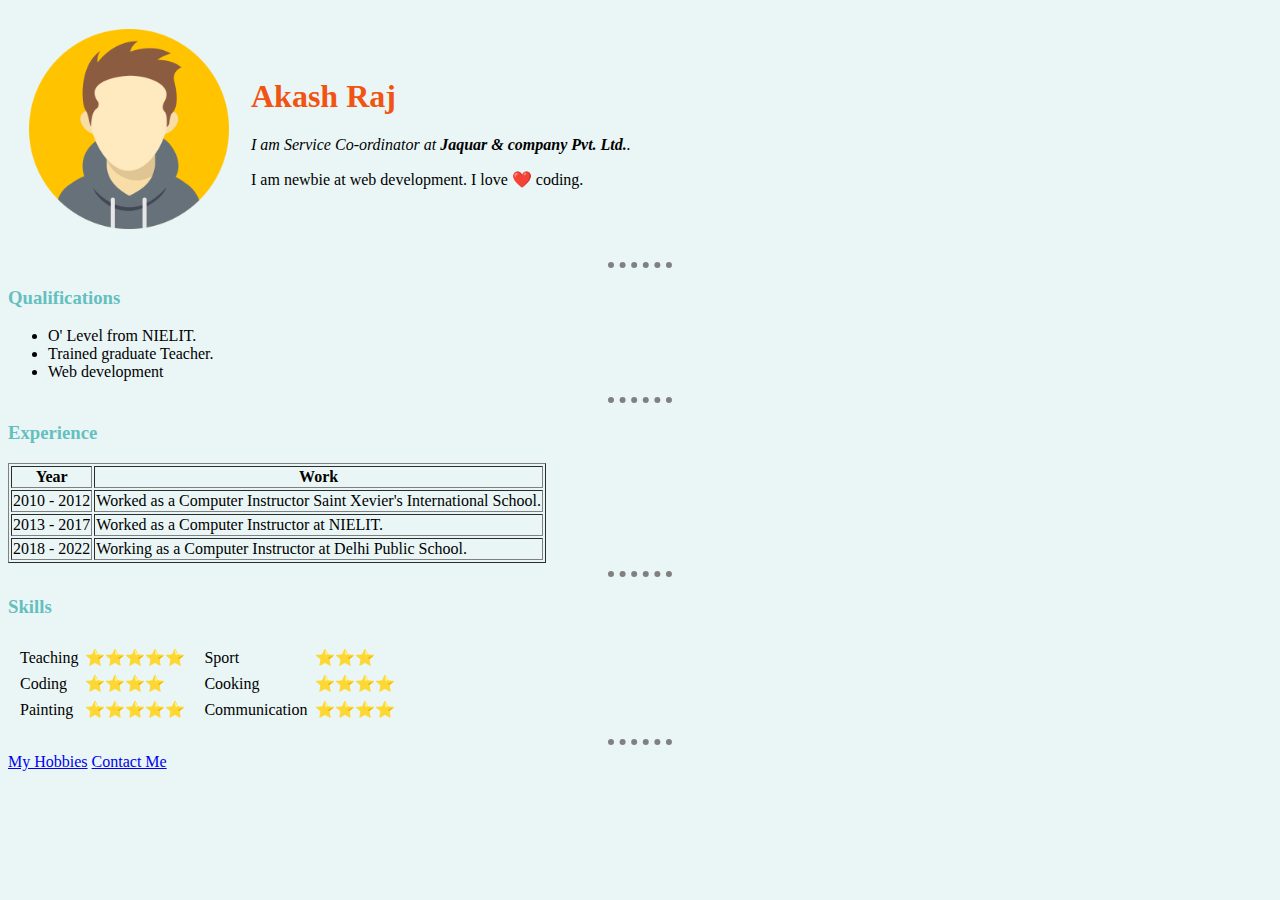
<file: index.html>
<!DOCTYPE HTML>
<html lang="en">
    <head>
        <meta charset="UTF-8">
        <title> Akash's Personal Website</title>
        <link rel="stylesheet" href="css/styles.css">
    </head>
    <body>
        <table cellspacing="20">
            <tr>
                <td>
                    <img src="image/Avatar.png" height="200" Alt="Akash's Avatar">
                </td>

                <td>
                    <h1>Akash Raj</h1>
                    <p><em> I am Service Co-ordinator at <strong>Jaquar & company Pvt. Ltd.</strong>.</em></p>
                    <p>I am newbie at web development. I love ❤️ coding.</p>
                </td>
            </tr>
        </table>

        <hr size="3" noshade>

        <h3>Qualifications</h3>
        <ul>
            <li>O' Level from NIELIT.</li>
            <li>Trained graduate Teacher.</li>
            <li>Web development</li>
        </ul>

        <hr size="3" noshade>

        <h3>Experience</h3>
        <table  border="1">

            <thead>
                <tr>
                    <th>
                        Year
                    </th>
                    <th>
                        Work
                    </th>
                </tr>
            </thead>

            <tbody>
                <tr>
                    <td>
                        2010 - 2012
                    </td>
                    <td>
                        Worked as a Computer Instructor Saint Xevier's International School.
                    </td>
                </tr>
                <tr>
                    <td>
                        2013 - 2017
                    </td>
                    <td>
                        Worked as a Computer Instructor at NIELIT.
                    </td>
                </tr>
                <tr>
                    <td>
                        2018 - 2022
                    </td>
                    <td>
                        Working as a Computer Instructor at Delhi Public School.
                    </td>
                </tr>
            </tbody>
        </table>
        <hr size="3" noshade>

        <h3>Skills</h3>

       <table cellspacing="5">
            <tr>
                <td>
                    <table cellspacing="5">
                        <tr>
                            <td> Teaching </td> <td> ⭐⭐⭐⭐⭐ </td> 
                        </tr>
                        <tr>
                            <td> Coding </td> <td> ⭐⭐⭐⭐ </td>
                        </tr>
                        <tr>
                            <td> Painting </td> <td> ⭐⭐⭐⭐⭐</td> 
                        </tr>
                        
                    </table>
                </td>
                <td>
                    <table cellspacing="5">
                        <tr>
                            <td> Sport </td> <td> ⭐⭐⭐ </td> 
                        </tr>
                        <tr>
                            <td> Cooking </td> <td> ⭐⭐⭐⭐ </td>
                        </tr>
                        <tr>
                            <td> Communication </td> <td> ⭐⭐⭐⭐</td> 
                        </tr>
                        
                    </table>
                </td>
            </tr>
        </table> 

        <hr size="3" noshade>
        <a href="hobbies.html">My Hobbies</a>
        <a href="contacts.html">Contact Me</a>
    </body>
</html>
</file>
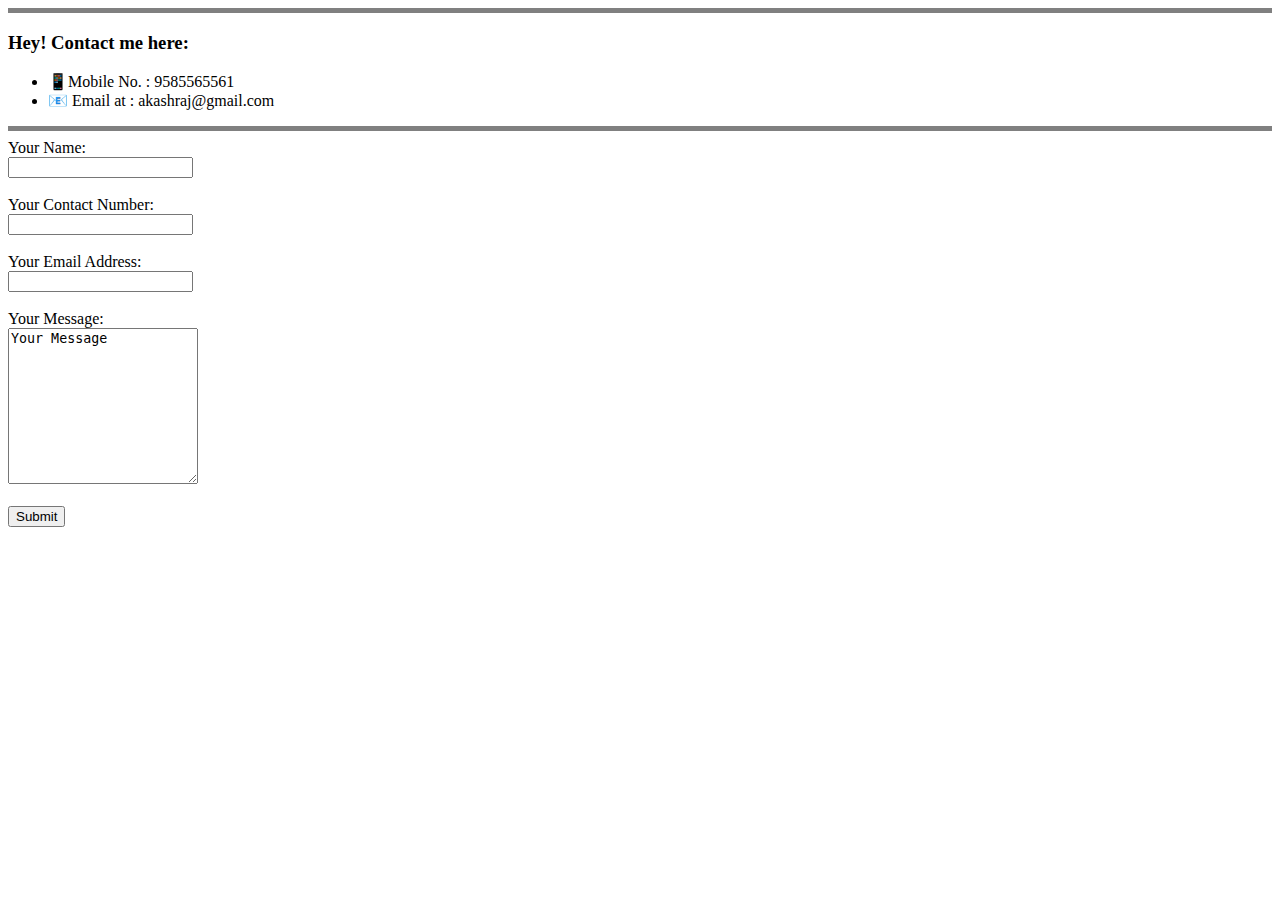
<file: contacts.html>
<!DOCTYPE html>
<html lang="en">
    <head>
        <meta charset="UTF-8">
        <title>Contact</title>
    </head>
    <body>
        <hr size="5" Noshade>
        <h3>Hey! Contact me here:</h3>
        <ul>
            <li> 📱Mobile No. : 9585565561 </li>
            <li> 📧 Email at : akashraj@gmail.com </li>
        </ul>
        <hr size="5" Noshade>
        <form action="mailto:02akashraj@gmail.com" method="post">
            <label for="">Your Name:</label>
            <br>
            <input type="text" name="YourName">
            <br>
            <br>
            <label for="">Your Contact Number:</label>
            <br>
            <input type="tel" name="contactNo">
            <br>
            <br>
            <label for="">Your Email Address:</label>
            <br>
            <input type="email" name="EmailID" id="">
            <br>
            <br>
            <label for="">Your Message:</label>
            <br>
            <textarea name="Message" id="" cols="21" rows="10">Your Message</textarea>
            <br>
            <br>
            <input type="submit">
        </form>
    </body>
</html>
</file>
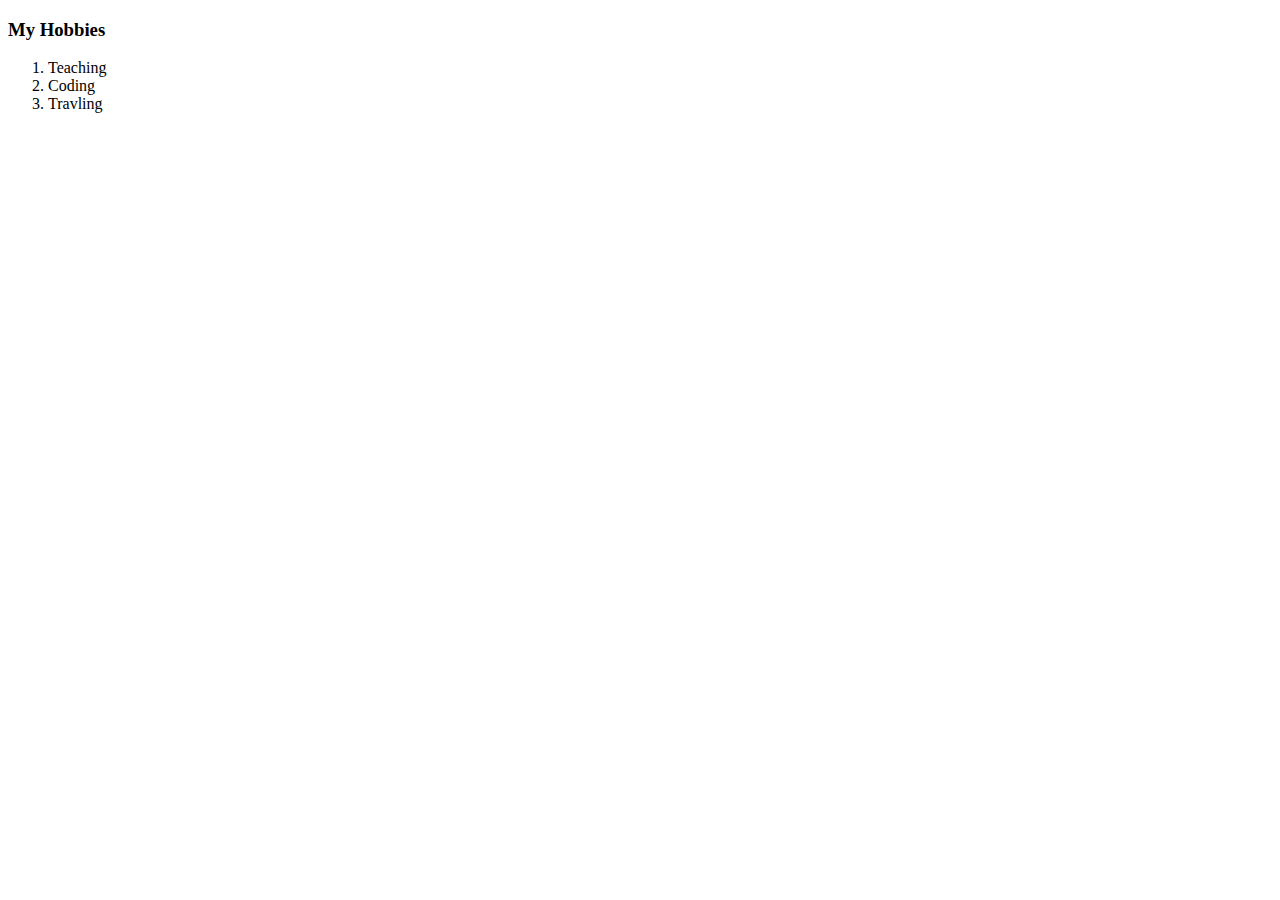
<file: hobbies.html>
<!DOCTYPE html>
<html lang="en">
<head>
    <meta charset="UTF-8">
    <title>My Hobbies</title>
</head>
<body>
    <h3>My Hobbies</h3>
    <ol>
        <li>Teaching</li>
        <li>Coding</li>
        <li>Travling</li>
    </ol>
</body>
</html>
</file>
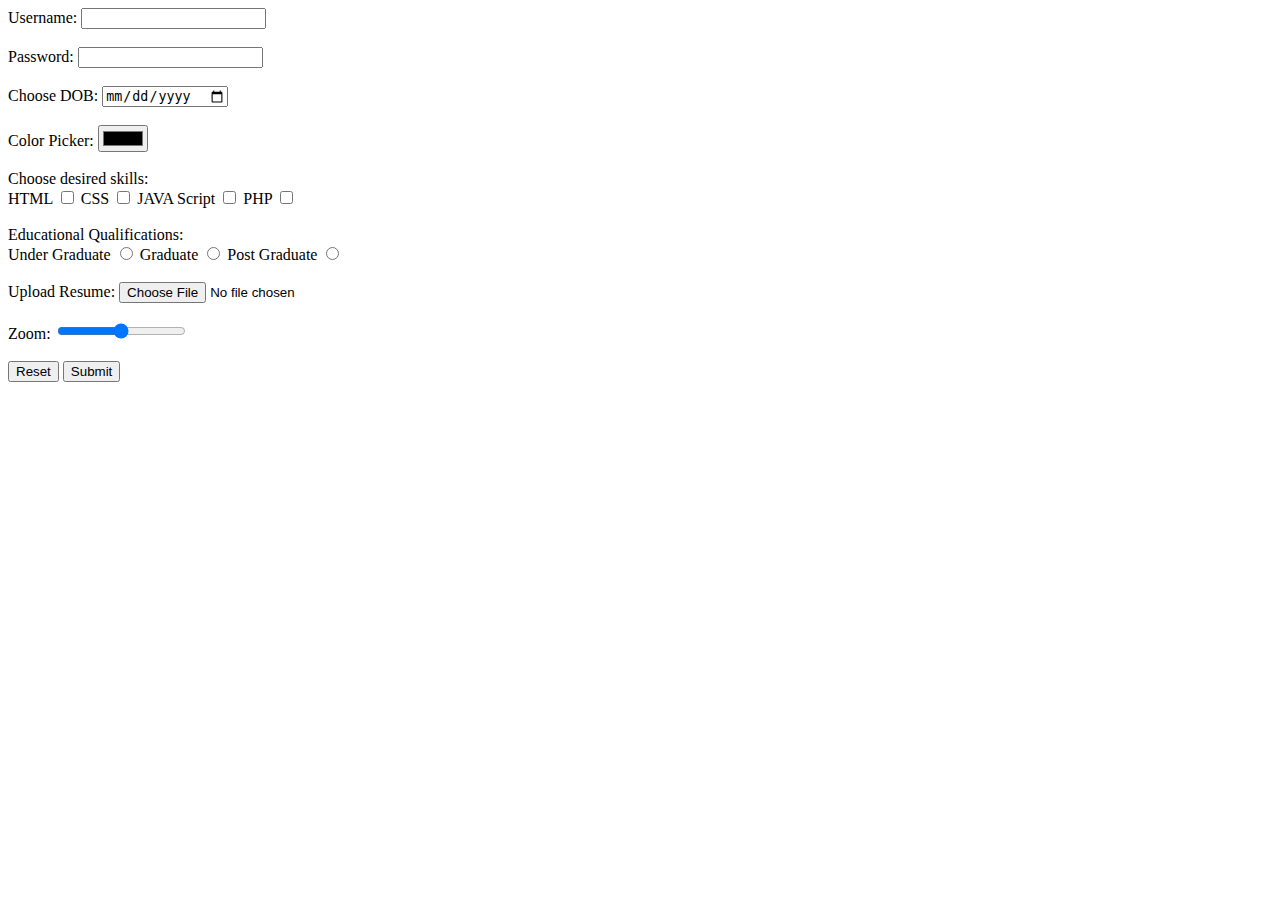
<file: Input-test.html>
<!DOCTYPE html>
<html lang="en">
    <head>
        <meta charset="UTF-8">
        <title>Form Example</title>
    </head>
    <body>
        <form>
            <label for="">Username:</label>  
            <input type="text">
            <br>
            <br>
            <label for="">Password:</label>
            <input type="password">
            <br>
            <br>
            <label for="">Choose DOB:</label>
            <input type="date">
            <br>
            <br>
            <label for="">Color Picker:</label>
            <input type="color">
            <br>
            <br>
            <label for="">Choose desired skills: </label>
            <br>
            <label for="">HTML</label>
            <input type="checkbox">
            <label for="">CSS</label>
            <input type="checkbox">
            <label for="">JAVA Script</label>
            <input type="checkbox">
            <label for="">PHP</label>
            <input type="checkbox">
            <br>
            <br>
            <label for="">Educational Qualifications:</label>
            <br>
            <label for="">Under Graduate</label>
            <input type="radio">
            <label for="">Graduate</label>
            <input type="radio">        
            <label for="">Post Graduate</label>
            <input type="radio">
            <br>
            <br>
            <label for="">Upload Resume:</label>
            <input type="file">
            <br>
            <br>
            <label for="">Zoom:</label>
            <input type="range">
            <br>
            <br>
            <input type="reset">
            <input type="Submit">
        </form>
    </body>
</html>
</file>
<file: css/styles.css>
body {
    background-color: #EAF6F6;
}

hr {
           
    width: 5%;
    height: 0px;
    background-color: #EAF6F6;
    border-width: 6px 0px 0px 0px;
    border-top-style: dotted; 
    border-color: grey;
    
}

h3 {
    color: #66BFBF; 
}

h1 {
    color: #F15412; 
}
</file>
